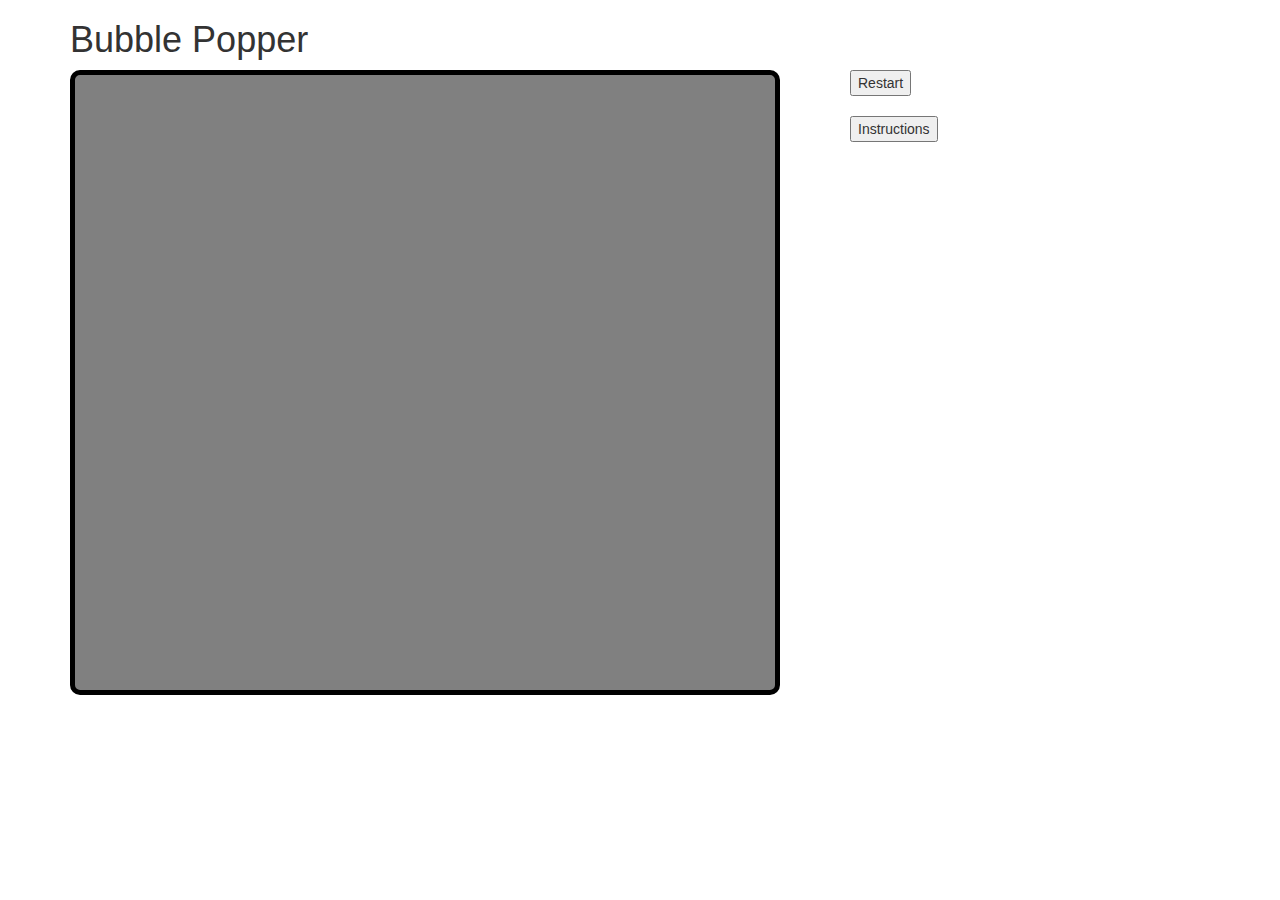
<file: index.html>
<!DOCTYPE html>
<html lang="en" dir="ltr">
<head>
  <meta charset="utf-8">
  <title>Bubble Popper</title>
  <script src="https://code.jquery.com/jquery-3.1.0.min.js" integrity="sha256-cCueBR6CsyA4/9szpPfrX3s49M9vUU5BgtiJj06wt/s=" crossorigin="anonymous"></script>
  <!-- <script src="js/jquery-3.3.1.js" type="text/javascript" charset="utf-8"></script> -->
  <script type="text/boostrap" src="https://maxcdn.bootstrapcdn.com/bootstrap/3.3.7/js/bootstrap.min.js"></script>
  <link rel="stylesheet" type="text/css" href="https://maxcdn.bootstrapcdn.com/bootstrap/3.3.7/css/bootstrap.min.css">
  <link href="https://fonts.googleapis.com/css?family=Raleway" rel="stylesheet">
  <link rel="stylesheet" href="css/index.css">
</head>
<body>
  <div class="container">
    <h1>Bubble Popper </h1>
    <div class="row">
      <div class="col-md-8">
        <div id="board">


        </div>
      </div>

      <div class="col-md-4">
        <div>
          <button id = "restart">Restart</button>
          <br></br>
          <div class="Instructions">
            <button id="demo">Instructions</button>



            <div class="scoreboard">

            </div>
            <div class="timer">

            </div>



            </div>

          </div>
        </div>
      </div>
    <script src="js/index.js" type="text/javascript" charset="utf-8"></script>

  </body>


  </html>
</file>
<file: css/index.css>
#board{
	width: 710px;
	height: 625px;
	margin: 0px;
	background-color: grey;
	border-radius: 10px;
	border: 5px solid black;
}
img{
  width: 50px;
  height: 50px;
}
.blue{
  display: inline-block;
  background-image: url(../images/Blue-Ball.png);
  width: 50px;
  height: 50px;
}

.green{
  display: inline-block;
  background-image: url(../images/green-ball.png);
  width: 50px;
  height: 50px;
}
.basketball{
  display: inline-block;
  background-image: url(../images/basketball_ball.png);
  width: 50px;
  height: 50px;
}

.clear{
  display: inline-block;
  background-color: grey;
  width: 50px;
  height: 50px;
}
.Bomb{
  display: inline-block;
  background-image: url(../images/Bomb.gif);
  width: 50px;
  height: 50px;
}
#end{
  font-size: 36px;
  align-content: center;
  display: block;
}

.endscreen{
	background-color: grey;
	text-align: center;
}
</file>
